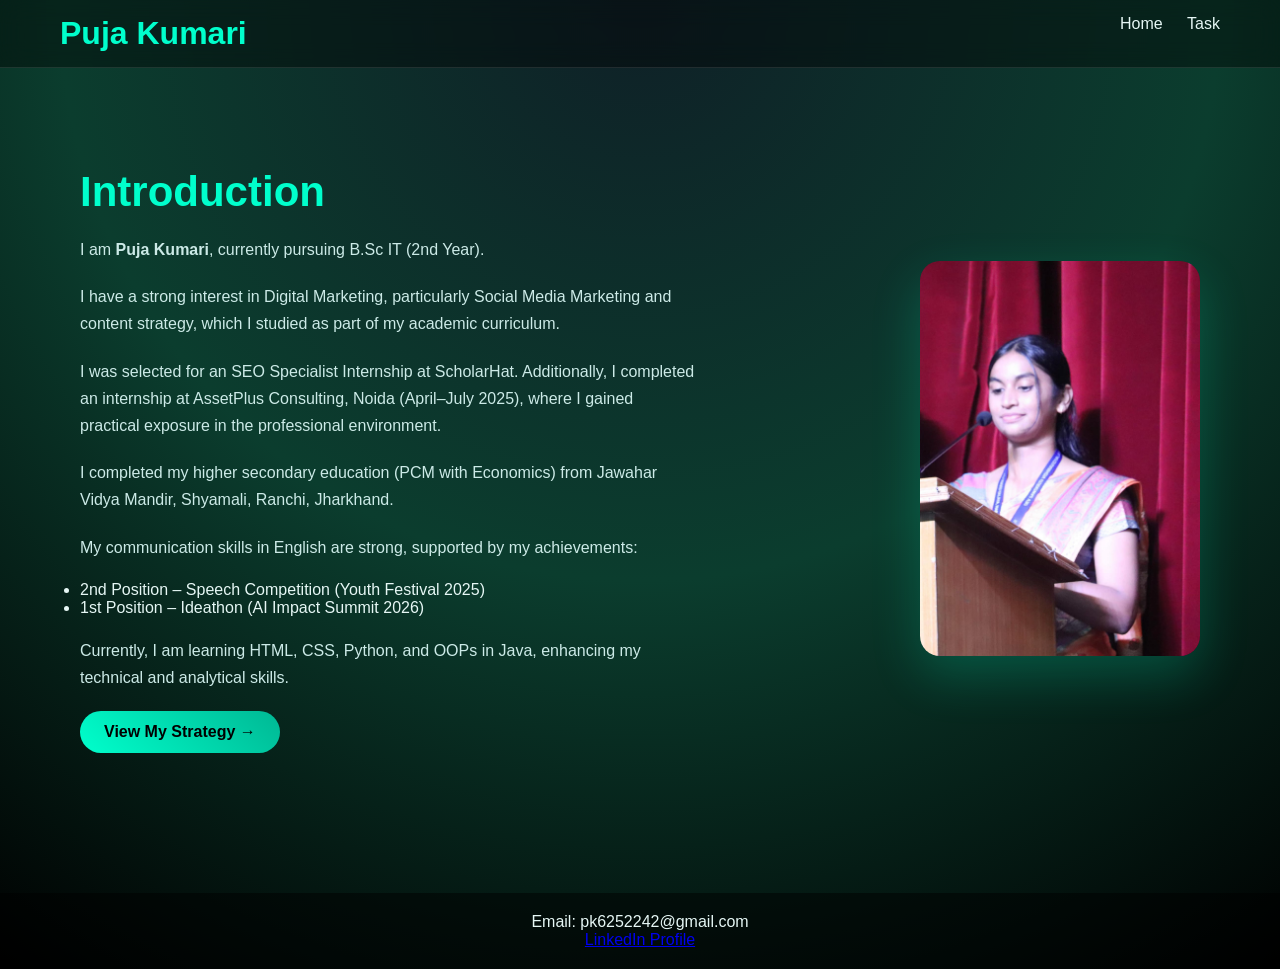
<file: index.html>
<!DOCTYPE html>
<html lang="en">
<head>
    <meta charset="UTF-8">
    <title>Puja Kumari | Portfolio</title>
    <link rel="stylesheet" href="task.css">
        <script src="script.js"></script>
</head>
<body>
<header class="navbar">
    <h1>Puja Kumari</h1>
    <nav>
        <a href="index.html">Home</a>
        <a href="task.html">Task</a>
    </nav>
</header>
<section class="hero">

    <div class="hero-text">
        <h2> Introduction</h2>

        <p>
            I am <b>Puja Kumari</b>, currently pursuing B.Sc IT (2nd Year).
        </p>

        <p>
            I have a strong interest in Digital Marketing, particularly Social Media Marketing
            and content strategy, which I studied as part of my academic curriculum.
        </p>

        <p>
            I was selected for an SEO Specialist Internship at ScholarHat. Additionally,
            I completed an internship at AssetPlus Consulting, Noida (April–July 2025),
            where I gained practical exposure in the professional environment.
        </p>

        <p>
            I completed my higher secondary education (PCM with Economics) from
            Jawahar Vidya Mandir, Shyamali, Ranchi, Jharkhand.
        </p>

        <p>
            My communication skills in English are strong, supported by my achievements:
        </p>

        <ul>
            <li>2nd Position – Speech Competition (Youth Festival 2025)</li>
            <li>1st Position – Ideathon (AI Impact Summit 2026)</li>
        </ul>

        <p>
            Currently, I am learning HTML, CSS, Python, and OOPs in Java,
            enhancing my technical and analytical skills.
        </p>

        <a href="task.html" class="btn">View My Strategy →</a>

    </div>

    <div class="hero-img">
        <img src="photo.jpg" alt="Puja Kumari">
    </div>
</section>
<footer>
    <p>Email: pk6252242@gmail.com</p>
<p>
<a href="https://www.linkedin.com/in/puja-kumari-468622354" target="_blank">
LinkedIn Profile
</a>
</p>
</footer>
</body>
</html>
</file>
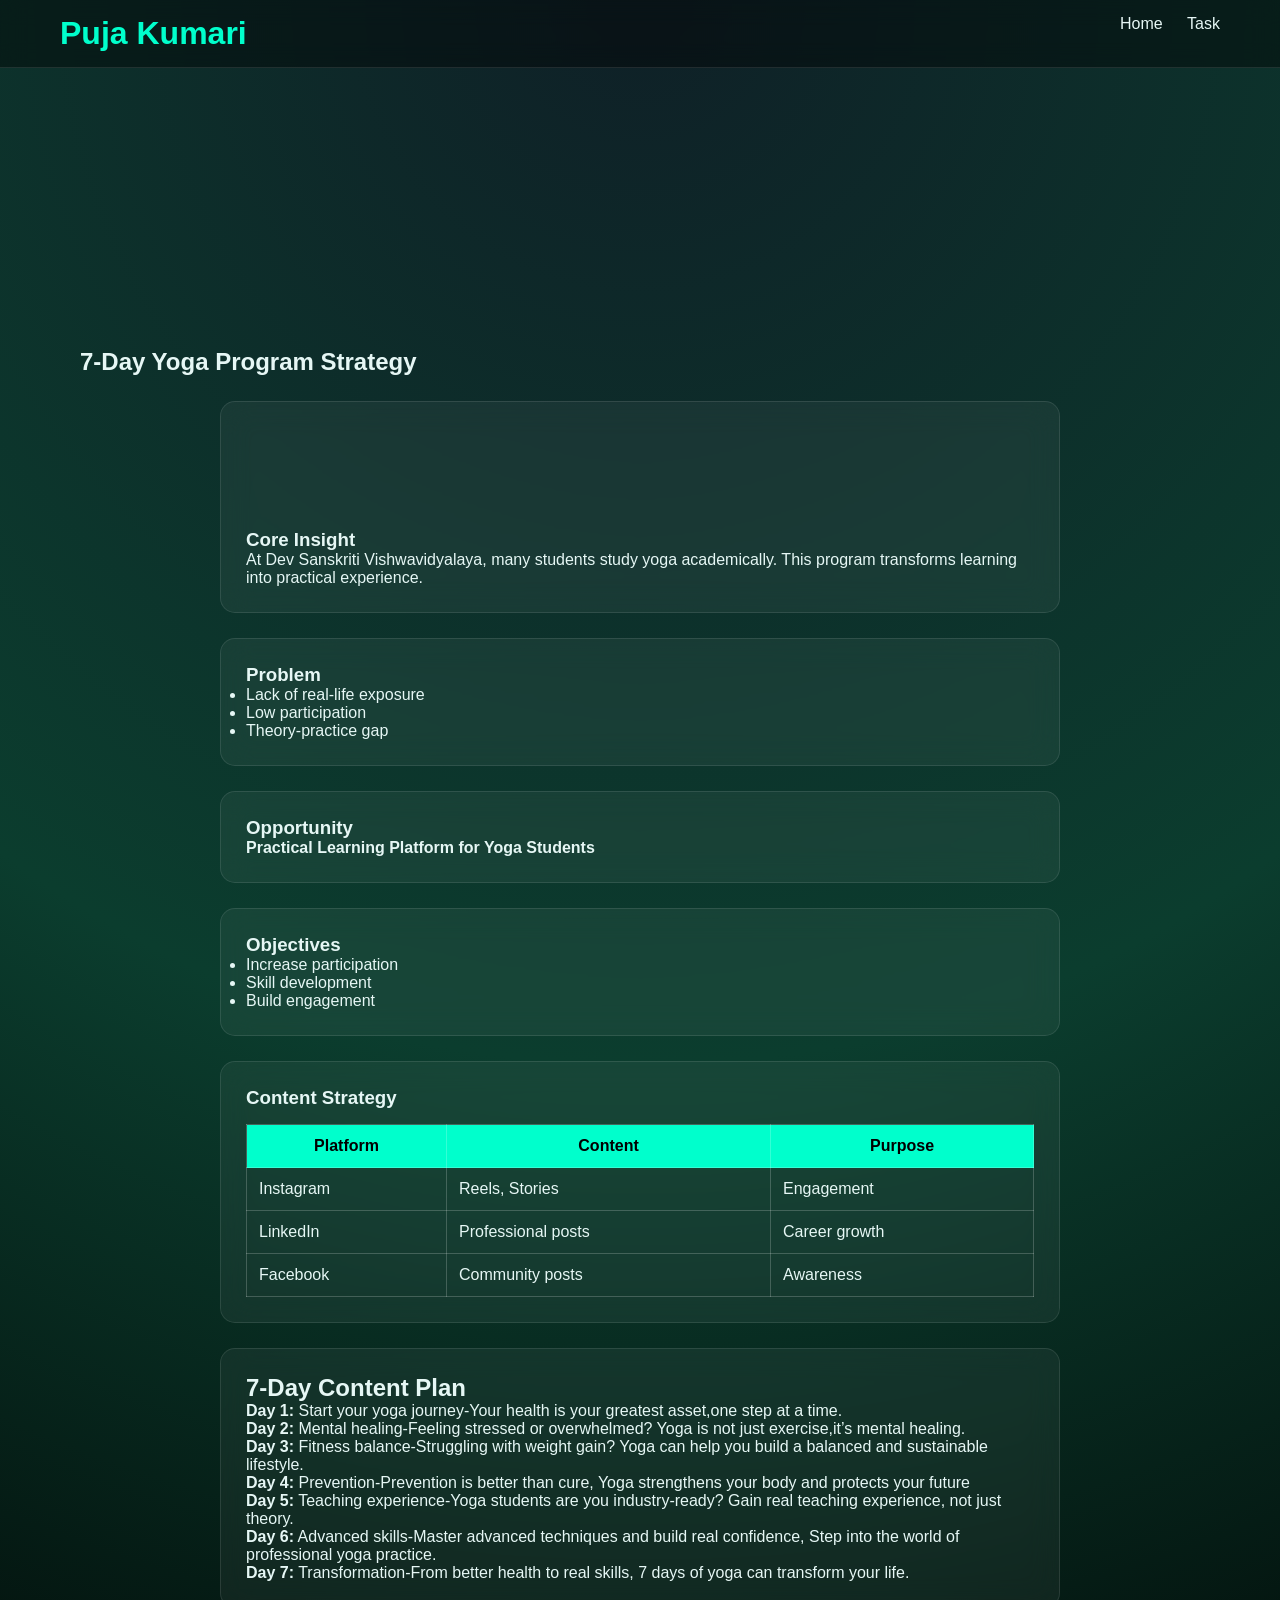
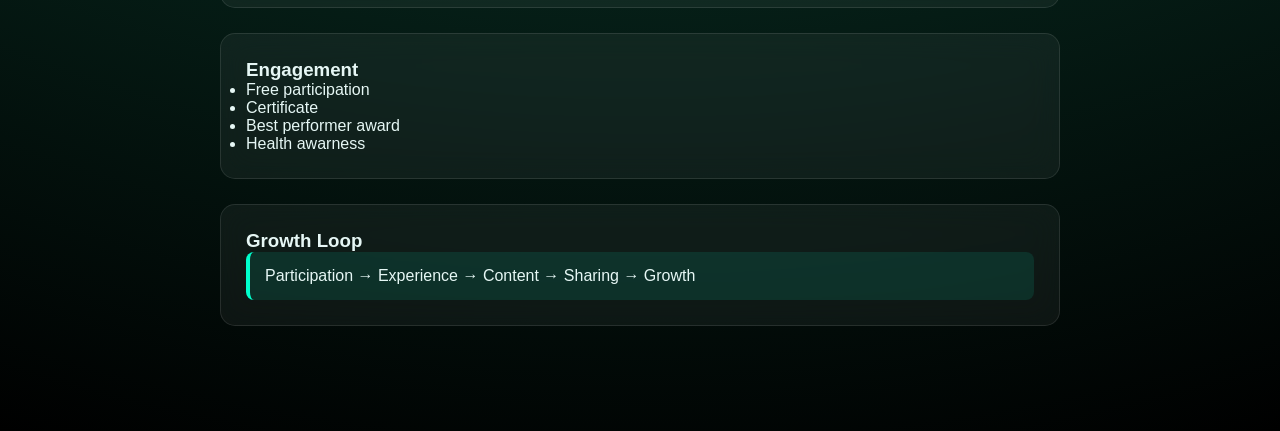
<file: task.html>
<!DOCTYPE html>
<html lang="en">
<head>
    <meta charset="UTF-8">
    <title>Strategy | Puja Kumari</title>
    <link rel="stylesheet" href="task.css">
    <script src="script.js"></script>
</head>

<body>

<header class="navbar">
    <h1>Puja Kumari</h1>
    <nav>
        <a href="index.html">Home</a>
        <a href="task.html">Task</a>
    </nav>
</header>

<section class="strategy">
<section class="hero animate"></section>
<h2>7-Day Yoga Program Strategy</h2>

<div class="card">
    <div class="card animate"></div>
<h3>Core Insight</h3>
<p>
At Dev Sanskriti Vishwavidyalaya, many students study yoga academically.
This program transforms learning into practical experience.
</p>
</div>

<div class="card">
<h3>Problem</h3>
<ul>
<li>Lack of real-life exposure</li>
<li>Low participation</li>
<li>Theory-practice gap</li>
</ul>
</div>

<div class="card highlight-card">
<h3>Opportunity</h3>
<p><b>Practical Learning Platform for Yoga Students</b></p>
</div>

<div class="card">
<h3>Objectives</h3>
<ul>
<li>Increase participation</li>
<li>Skill development</li>
<li>Build engagement</li>
</ul>
</div>

<div class="card">
<h3>Content Strategy</h3>
<table>
<tr><th>Platform</th><th>Content</th><th>Purpose</th></tr>
<tr><td>Instagram</td><td>Reels, Stories</td><td>Engagement</td></tr>
<tr><td>LinkedIn</td><td>Professional posts</td><td>Career growth</td></tr>
<tr><td>Facebook</td><td>Community posts</td><td>Awareness</td></tr>
</table>
</div>
<div class="card">
          <h2>7-Day Content Plan</h2>
<p><b>Day 1:</b> Start your yoga journey-Your health is your greatest asset,one step at a time.</p>
<p><b>Day 2:</b> Mental healing-Feeling stressed or overwhelmed?
Yoga is not just exercise,it’s mental healing.</p>
<p><b>Day 3:</b> Fitness balance-Struggling with weight gain?
Yoga can help you build a balanced and sustainable lifestyle.</p>
<p><b>Day 4:</b> Prevention-Prevention is better than cure,
Yoga strengthens your body and protects your future</p>
<p><b>Day 5:</b> Teaching experience-Yoga students are you industry-ready?
Gain real teaching experience, not just theory.</p>
<p><b>Day 6:</b> Advanced skills-Master advanced techniques and build real confidence,
Step into the world of professional yoga practice.</p>
<p><b>Day 7:</b> Transformation-From better health to real skills,
7 days of yoga can transform your life.</p>
</div>

<div class="card">
<h3>Engagement</h3>
<ul>
<li>Free participation</li>
<li>Certificate</li>
<li>Best performer award</li>
<li>Health awarness</li>
</ul>
</div>

<div class="card">
<h3>Growth Loop</h3>
<p class="highlight">
Participation → Experience → Content → Sharing → Growth
</p>
</div>

</section>

</body>
</html>
</file>
<file: task.css>
/* RESET */
* {
    margin: 0;
    padding: 0;
    box-sizing: border-box;
    font-family: 'Poppins', sans-serif;
}

/* BODY */
body {
    background: radial-gradient(circle at top, #0f2027, #0b3d2e, #000000);
    color: #e6f7f5;
}

/* NAVBAR */
.navbar {
    position: sticky;
    top: 0;
    z-index: 1000;
    padding: 15px 60px;
    display: flex;
    justify-content: space-between;
    background: rgba(0,0,0,0.4);
    backdrop-filter: blur(12px);
    border-bottom: 1px solid rgba(255,255,255,0.1);
}

.navbar h1 {
    color: #00ffcc;
}

.navbar a {
    color: #e6f7f5;
    margin-left: 20px;
    text-decoration: none;
    transition: 0.3s;
}

.navbar a:hover {
    color: #00ffcc;
}

/* HERO */
.hero {
    display: flex;
    align-items: center;
    justify-content: space-between;
    padding: 100px 80px;
}

.hero-text {
    max-width: 55%;
}

.hero-text h2 {
    font-size: 42px;
    color: #00ffcc;
}

.hero-text p {
    margin: 20px 0;
    line-height: 1.7;
    color: #cceae7;
}

/* BUTTON */
.btn {
    display: inline-block;
    padding: 12px 24px;
    background: linear-gradient(45deg, #00ffcc, #00b894);
    color: black;
    border-radius: 30px;
    text-decoration: none;
    font-weight: bold;
    transition: 0.3s;
}

.btn:hover {
    transform: scale(1.05);
}

/* IMAGE */
.hero-img img {
    width: 280px;
    border-radius: 20px;
    box-shadow: 0 20px 50px rgba(0,255,200,0.2);
}

/* STRATEGY */
.strategy {
    padding: 80px;
}

.section-title {
    text-align: center;
    margin-bottom: 50px;
    font-size: 30px;
    color: #00ffcc;
}

/* CARD */
.card {
    background: rgba(255,255,255,0.05);
    padding: 25px;
    margin: 25px auto;
    width: 75%;
    border-radius: 15px;
    backdrop-filter: blur(15px);
    border: 1px solid rgba(255,255,255,0.1);
    transition: 0.3s;
}

.card:hover {
    transform: translateY(-8px);
    box-shadow: 0 20px 40px rgba(0,255,200,0.1);
}

/* TABLE */
table {
    width: 100%;
    margin-top: 15px;
    border-collapse: collapse;
}

th, td {
    padding: 12px;
    border: 1px solid rgba(255,255,255,0.2);
}

th {
    background: #00ffcc;
    color: black;
}

/* HIGHLIGHT */
.highlight {
    background: rgba(0,255,200,0.1);
    padding: 15px;
    border-left: 4px solid #00ffcc;
    border-radius: 8px;
}

/* FOOTER */
footer {
    text-align: center;
    padding: 20px;
    margin-top: 40px;
    background: rgba(0,0,0,0.5);
}
/* ===================== */
/* ANIMATIONS */
/* ===================== */

.animate {
    opacity: 0;
    transform: translateY(40px);
    transition: all 0.8s ease;
}

.animate.show {
    opacity: 1;
    transform: translateY(0);
}

/* NAV LINK HOVER EFFECT */
.navbar a {
    position: relative;
}

.navbar a::after {
    content: "";
    position: absolute;
    width: 0%;
    height: 2px;
    left: 0;
    bottom: -5px;
    background: #00ffcc;
    transition: 0.3s;
}

.navbar a:hover::after {
    width: 100%;
}

/* BUTTON HOVER GLOW */
.btn:hover {
    box-shadow: 0 0 20px rgba(0,255,200,0.6);
}

/* CARD GLOW */
.card:hover {
    box-shadow: 0 20px 50px rgba(0,255,200,0.2);
}

/* IMAGE FLOAT ANIMATION */
.hero-img img {
    animation: float 4s ease-in-out infinite;
}

@keyframes float {
    0% { transform: translateY(0px); }
    50% { transform: translateY(-10px); }
    100% { transform: translateY(0px); }
}

/* SMOOTH SCROLL */
html {
    scroll-behavior: smooth;
}
</file>
